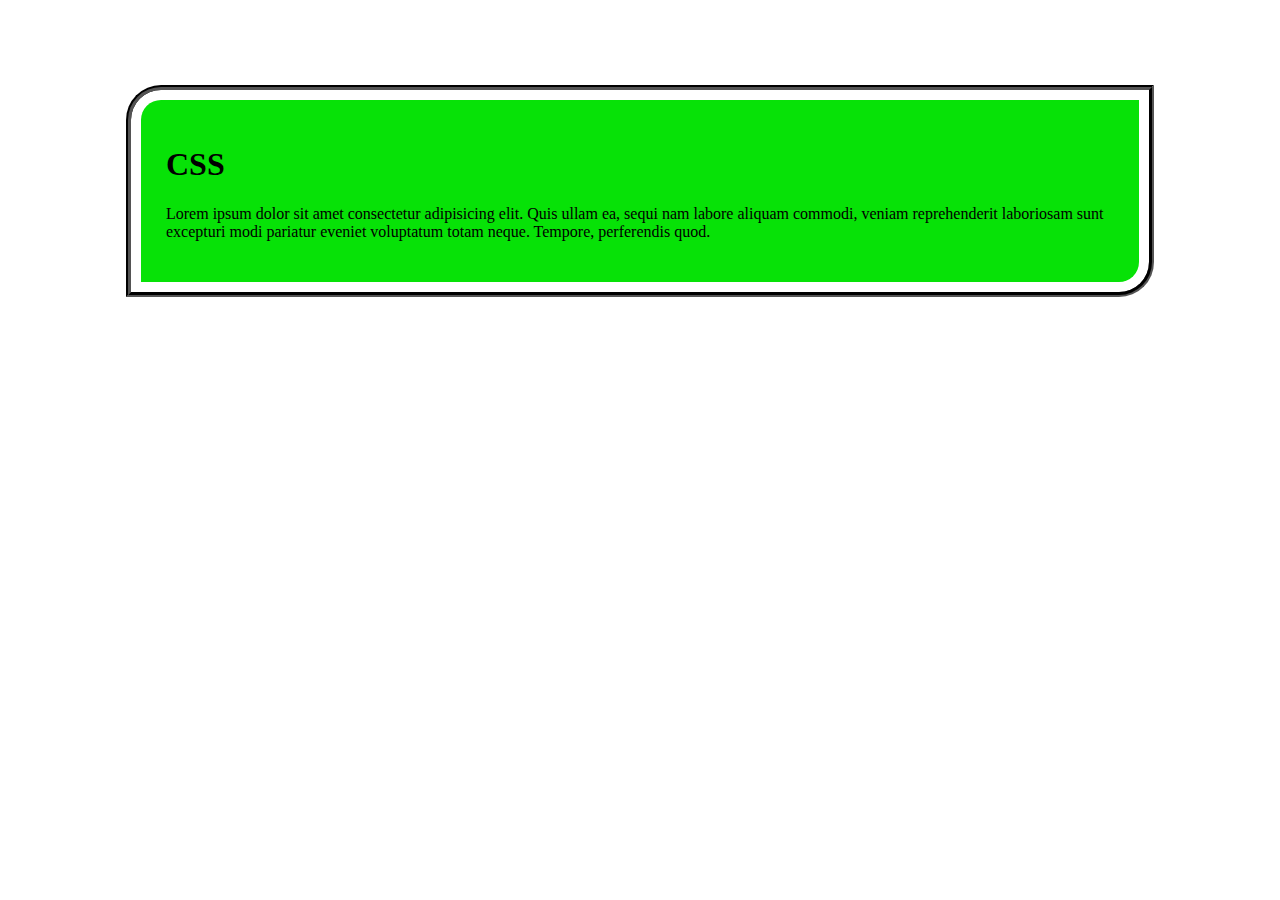
<file: index.html>
<!DOCTYPE html>
<html lang="en">

<head>
  <meta charset="UTF-8">
  <meta http-equiv="X-UA-Compatible" content="IE=edge">
  <meta name="viewport" content="width=device-width, initial-scale=1.0">
  <title>Outline</title>
  <link rel="stylesheet" href="style.css">
</head>

<body>
  <div class="container">
    <h1>CSS</h1>
    <p>Lorem ipsum dolor sit amet consectetur adipisicing elit. Quis ullam ea, sequi nam labore aliquam commodi, veniam
      reprehenderit laboriosam sunt excepturi modi pariatur eveniet voluptatum totam neque. Tempore, perferendis quod.
    </p>
  </div>

</body>

</html>
</file>
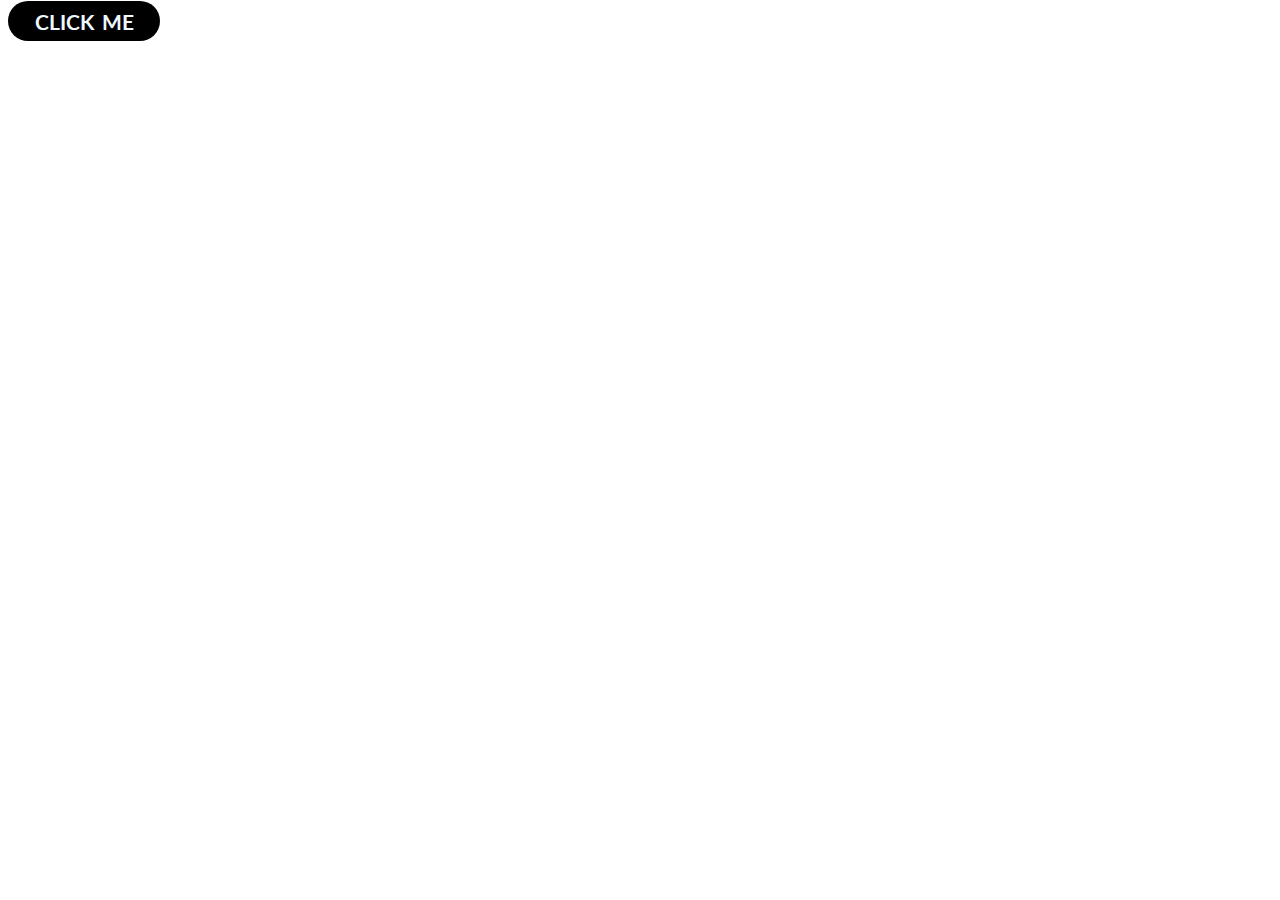
<file: google-font.html>
<!DOCTYPE html>
<html lang="en">

<head>
  <meta charset="UTF-8">
  <meta http-equiv="X-UA-Compatible" content="IE=edge">
  <meta name="viewport" content="width=device-width, initial-scale=1.0">
  <title>Document</title>
  <link rel="stylesheet" href="google-font.css">
</head>

<body>
  <a href="#">click me</a>
</body>

</html>
</file>
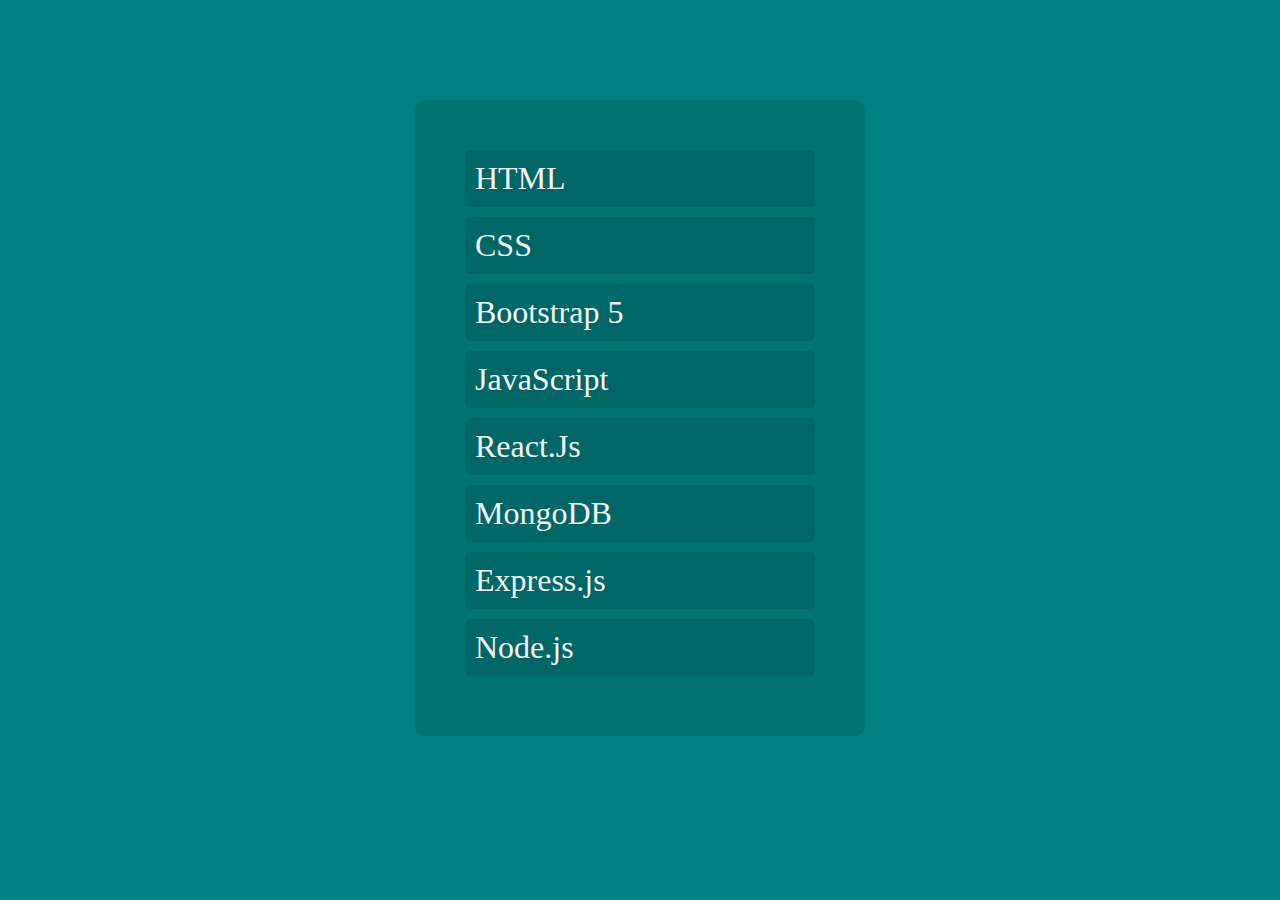
<file: list.html>
<!DOCTYPE html>
<html lang="en">

<head>
  <meta charset="UTF-8">
  <meta http-equiv="X-UA-Compatible" content="IE=edge">
  <meta name="viewport" content="width=device-width, initial-scale=1.0">
  <title>List</title>
  <link rel="stylesheet" href="list.css">
</head>

<body>
  <ul>
    <li>HTML</li>
    <li>CSS</li>
    <li>Bootstrap 5</li>
    <li>JavaScript</li>
    <li>React.Js</li>
    <li>MongoDB</li>
    <li>Express.js</li>
    <li>Node.js</li>
  </ul>
</body>

</html>
</file>
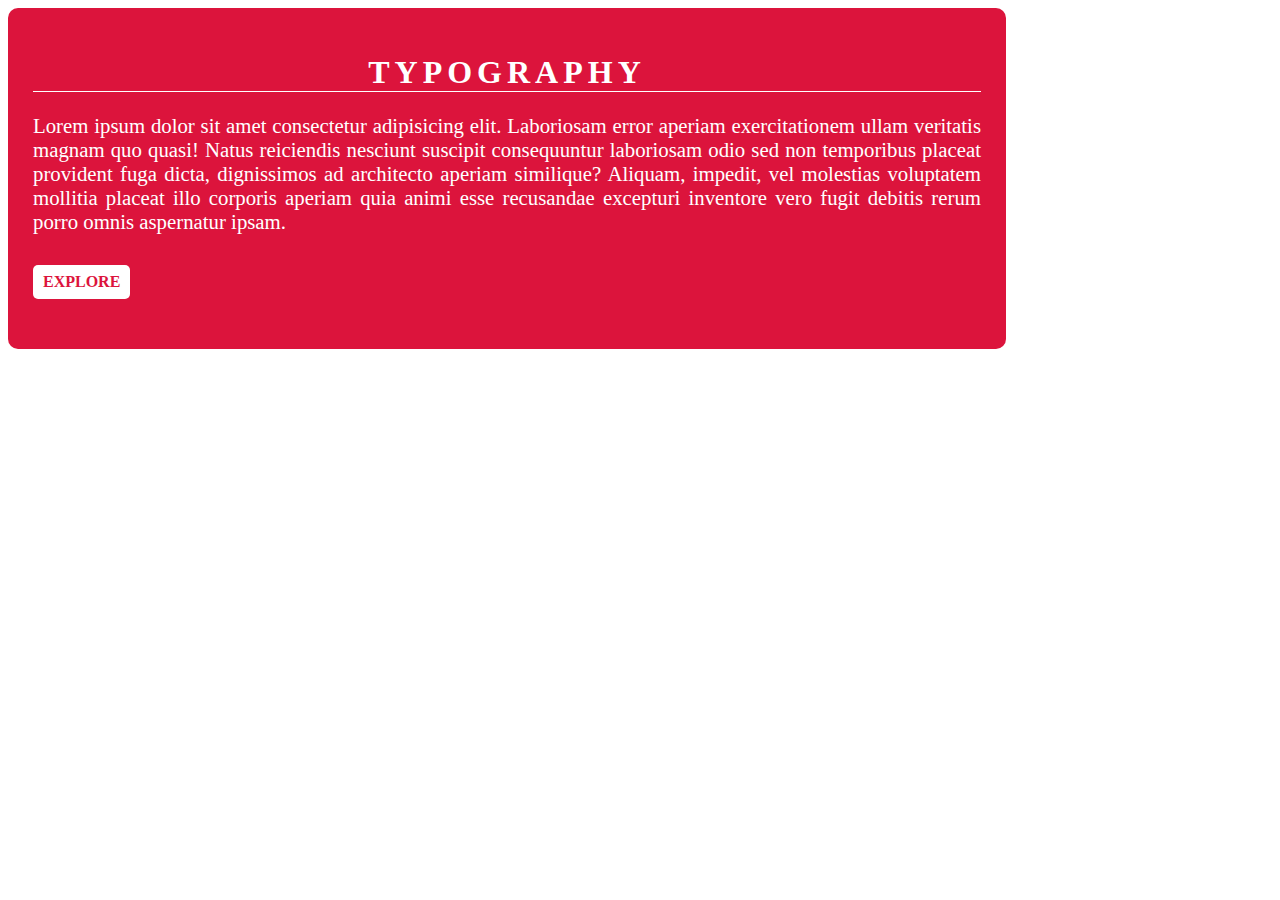
<file: typography.html>
<!DOCTYPE html>
<html lang="en">

<head>
  <meta charset="UTF-8">
  <meta http-equiv="X-UA-Compatible" content="IE=edge">
  <meta name="viewport" content="width=device-width, initial-scale=1.0">
  <title>Document</title>
  <link rel="stylesheet" href="style.css">
</head>

<body>
  <div class="wrapper">
    <h1>Typography</h1>
    <p>Lorem ipsum dolor sit amet consectetur adipisicing elit. Laboriosam error aperiam exercitationem ullam veritatis
      magnam quo quasi! Natus reiciendis nesciunt suscipit consequuntur laboriosam odio sed non temporibus placeat
      provident fuga dicta, dignissimos ad architecto aperiam similique? Aliquam, impedit, vel molestias voluptatem
      mollitia placeat illo corporis aperiam quia animi esse recusandae excepturi inventore vero fugit debitis rerum
      porro omnis aspernatur ipsam.</p>
    <a href="#">Explore</a>
  </div>
</body>

</html>
</file>
<file: style.css>
.container {
  width: 75%;
  background-color: rgb(7, 226, 7);
  padding: 25px;
  margin: 100px auto;
  border-radius: 20px 0px 20px 0px;
  outline: 5px groove rgb(0, 0, 0);
  outline-offset: 10px;
}
.wrapper {
  width: 75%;
  background-color: rgb(220, 20, 60);
  padding: 25px;
  margin: 100 auto 0;
  border-radius: 10px;
  color: rgb(255, 255, 255);
  font-family: "Times New Roman", Times, serif;
}
.wrapper h1 {
  text-align: center;
  text-transform: uppercase;
  letter-spacing: 5px;
  border-bottom: 1px solid rgb(255, 255, 255);
}
.wrapper p {
  font-size: 1.3em;
  text-align: justify;
}
.wrapper a {
  text-decoration: none;
  color: rgb(220, 20, 60);
  background-color: rgb(255, 255, 255);
  padding: 8px 10px;
  text-transform: uppercase;
  font-weight: 800;
  border-radius: 5px;
  display: inline-block;
  margin-top: 10px;
  margin-bottom: 25px;
}
</file>
<file: google-font.css>
@import url("https://fonts.googleapis.com/css2?family=Lato:wght@400;700;900&display=swap");
a:link,
a:visited {
  text-decoration: none;
  font-family: "Lato", sans-serif;
  color: aliceblue;
  background-color: black;
  padding: 7.5px 26.5px;
  text-transform: uppercase;
  word-spacing: 3px;
  border-radius: 25px;
  font-size: 1.3rem;
  font-weight: 700;
}
a:hover {
  background-color: orangered;
  text-decoration: underline;
}
a:active {
  background-color: rgba(255, 68, 0, 0.555);
}
</file>
<file: list.css>
body {
  background-color: teal;
  color: whitesmoke;
  font-family: "Times New Roman", Times, serif;
  font-size: 2em;
}

ul {
  background-color: rgba(0, 0, 0, 0.1);
  width: 350px;
  padding: 50px;
  margin: 100px auto;
  border-radius: 10px;
}

ul li {
  list-style: none;
  background-color: rgba(0, 0, 0, 0.1);
  margin-bottom: 10px;
  padding: 10px;
  border-radius: 5px;
  cursor: pointer;
}
ul li:hover {
  background-color: teal;
}
</file>
